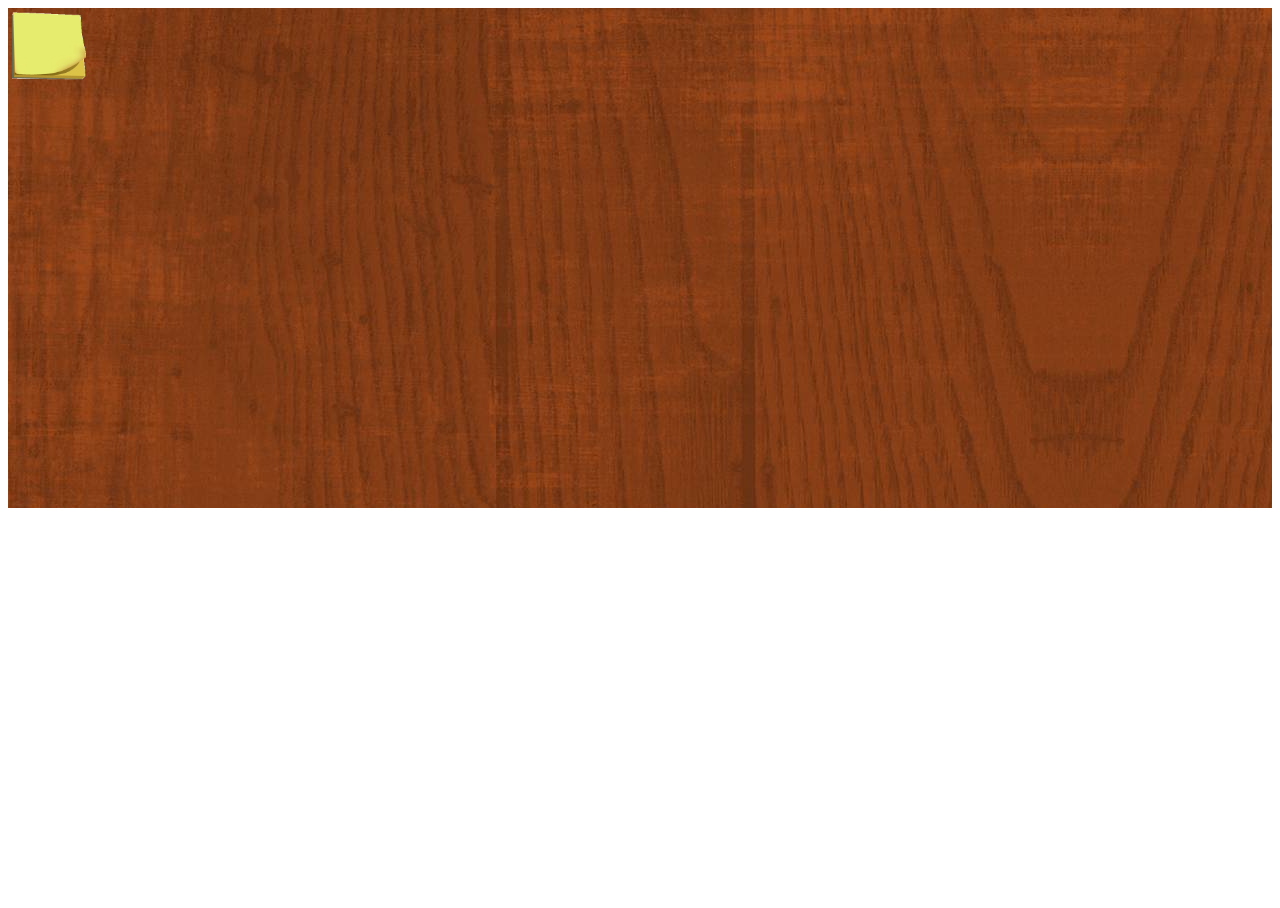
<file: StickyNotes/Index.html>
﻿<!DOCTYPE html>
<html xmlns="http://www.w3.org/1999/xhtml">
<head>
    <title>Sticky Notes</title>

    <script src="Scripts/jquery-ui/js/jquery-1.9.1.js"></script>
    <script src="Scripts/jquery-ui/js/jquery-ui-1.10.3.custom.js"></script>
    <script src="Scripts/app/stickynotes.js"></script>

    <link href="Scripts/jquery-ui/css/ui-lightness/jquery-ui-1.10.3.custom.min.css" rel="stylesheet" />
    <link href="http://fonts.googleapis.com/css?family=Reenie+Beanie:regular" rel="stylesheet" type="text/css"> 
    <link href="Styles/stickyNotesStyle.css" rel="stylesheet" />
</head>
<body>
    <div id="wrapper">
        <!--<header>
            <h3>Sticky Notes</h3>
        </header>-->
        <div id="container" style="height:500px;">
        </div>
    </div>
    <div>
        <audio controls="controls" id="rip" class="audio">
            <source src="audio/ripping1.mp3" type="audio/mpeg" />
        </audio>
        <audio controls="controls" id="slide" class="audio">
            <source src="audio/slide.mp3" type="audio/mpeg" />
        </audio>
        <audio controls="controls" id="trash" class="audio">
            <source src="audio/trash.mp3" type="audio/mpeg" />
        </audio>
        <audio controls="controls" id="shrink" class="audio">
            <source src="audio/min_max.mp3" type="audio/mpeg" />
        </audio>
    </div>
    <script type="text/javascript">
        jQuery(document).ready(function () {
            var options = {
                notes: [],
                resizable: true,
                controls: true,
                saveState: true,
                editCallback: false,
                createCallback: false,
                deleteCallback: false,
                moveCallback: false,
                resizeCallback: false,
                changeColorCallback: false,
                minimizeCallback: false,
                maximizeCallback: false,
            };
            jQuery("#container").stickyNotes(options);
        });
    </script>
</body>
</html>
</file>
<file: StickyNotes/Styles/stickyNotesStyle.css>
﻿html,body {
    height: 100%;
}

body {
    height: 100%;
    /*font-family: "Reenie Beanie",'Comic Sans MS',arial,sans-serif;*/
    font-family: 'Comic Sans MS',"Reenie Beanie",Textile,cursive;
    color: black;
}

.audio {
    display:none;
    visibility:hidden
}

.sticky-note {
    width: 100%;
    height: 90%;
    position: absolute;
    left: 0px;
    top: 0px;
    cursor: move;
    overflow: hidden;
    z-index: 2;
}

.background {
    width: 100%;
    height: 100%;
    position: absolute;
    left: 0px;
    top: 0px;
    background: url(../images/gradient3.png) repeat-x scroll 0 0;
    opacity: 0.4;
    filter: alpha(opacity=40);
    z-index: 0;
}


#container {
    
}

#sticky-container {
    height:100%;
    position: relative;
    background:url(../images/bg_wood.jpg) repeat-x scroll 0 0;    
}

#add_note_btn {
    position: absolute;
    top: 0px;
    left: 0px;
    margin: 4px;
    padding: 20px 10px 35px 5px;
    outline: 0 none;
    border-style: none;
    border-color: transparent;
    font-weight: bold;
    color: transparent;
    background: url(../images/notes.png) no-repeat top left;
    background-size: contain;
    background-color: transparent;
}

    #add_note_btn:hover {
        color: #529214;
        text-shadow: #fff 0px 1px 0, #000 0 -1px 0;
    }

.note-input, .note-textarea {
    width: 90%;
    float: left;
    padding: 5px 5px 5px 5px;
    margin: 5px 5px 5px 5px;
    outline: 0 none;
    border: none;
    font-size: 16px;
    color: #444;
    overflow: hidden;
    background-color: transparent;
}

.note-input {
    margin-top: 10px;
}

    #sticky-container h2, #sticky-container p {
        min-height: 12px;
        padding: 5px 5px 5px 10px;
        display: block;
        overflow: hidden;
        word-wrap: break-word;
    }

    #sticky-container h2 {
        margin:10px 1px 1px 1px; 
        text-align: center;
        font-size: 16px;
    }

    #sticky-container p {
        margin: 0;
        font-size: 14px;
        color: #444;
    }

.ui-resizable-handle, .ui-resizable-e, .ui-resizable-s {
    background-color: transparent;
}

.medium, .small {
    width: 160px;
    position: absolute;
    background-color: #ffff00;
    z-index: 999999;
    -moz-box-shadow: -5px 10px 7px rgba(33,33,33,1);        /* Firefox */
    -webkit-box-shadow: -5px 10px 7px rgba(33,33,33,.7);    /* Safari+Chrome */
    box-shadow: -5px 10px 7px rgba(33,33,33,.7);            /* Opera */
}

.small {
    height:50px;
}

@-webkit-keyframes heightframe /* Safari and Chrome */
{
from {height:162px;}
to {height:161px;}
}

@keyframes heightframe
{
from {height:162px;}
to {height:161px;}
}

.medium {
    height:162px;

    animation-name: heightframe;
    animation-duration: 3s;
    animation-timing-function: linear;
    animation-delay: 5s;
    animation-iteration-count: infinite;
    animation-direction: alternate;
    animation-play-state: running;

    /* Safari and Chrome: */
    -webkit-animation-name: heightframe;
    -webkit-animation-duration: 3s;
    -webkit-animation-timing-function: linear;
    -webkit-animation-delay: 5s;
    -webkit-animation-iteration-count: infinite;
    -webkit-animation-direction: alternate;
    -webkit-animation-play-state: running;
}

.moved {
    -webkit-perspective: 500px;
    perspective: 500px;
}

    .moved :first-Child {
        -webkit-transform-origin: top left;
        -webkit-transform: rotateX(8deg);
        transform-origin: top left;
        transform: rotateX(8deg);
    }

.sticky-btn-delete, .sticky-btn-min, .sticky-btn-max, .sticky-btn-color {
    width: 14px;
    height: 14px;
    position: absolute;
    top: -15px;
    right:0px;
    opacity: 0;
    cursor: pointer;
    z-index: 4;
}

.sticky-btn-delete:hover, .sticky-btn-min:hover, .sticky-btn-max:hover, .sticky-btn-color:hover{
    opacity:1;
}

.sticky-btn-color {
    width: 12px;
    height: 12px;
    left:0px;
    margin: 0;
    padding: 0px;
    background-color: #999;
}

.sticky-btn-delete[class]{
    background:transparent url(../images/delete.png) no-repeat top left;
}

* .sticky-btn-delete{
    filter:progid:DXImageTransform.Microsoft.AlphaImageLoader(src='images/delete.png');
}

.sticky-btn-max[class]{
    background:transparent url(../images/maximize.png) no-repeat top left;
     margin-right:15px;
}

* .sticky-btn-max {
    filter: progid:DXImageTransform.Microsoft.AlphaImageLoader(src='images/maximize.png');
    margin-right: 15px;
} 

.sticky-btn-min[class]{
    background:transparent url(../images/minimize.png) no-repeat top left;
    margin-right:30px;
}

* .sticky-btn-min{
    filter:progid:DXImageTransform.Microsoft.AlphaImageLoader(src='images/minimize.png');
     margin-right:30px;
}
</file>
